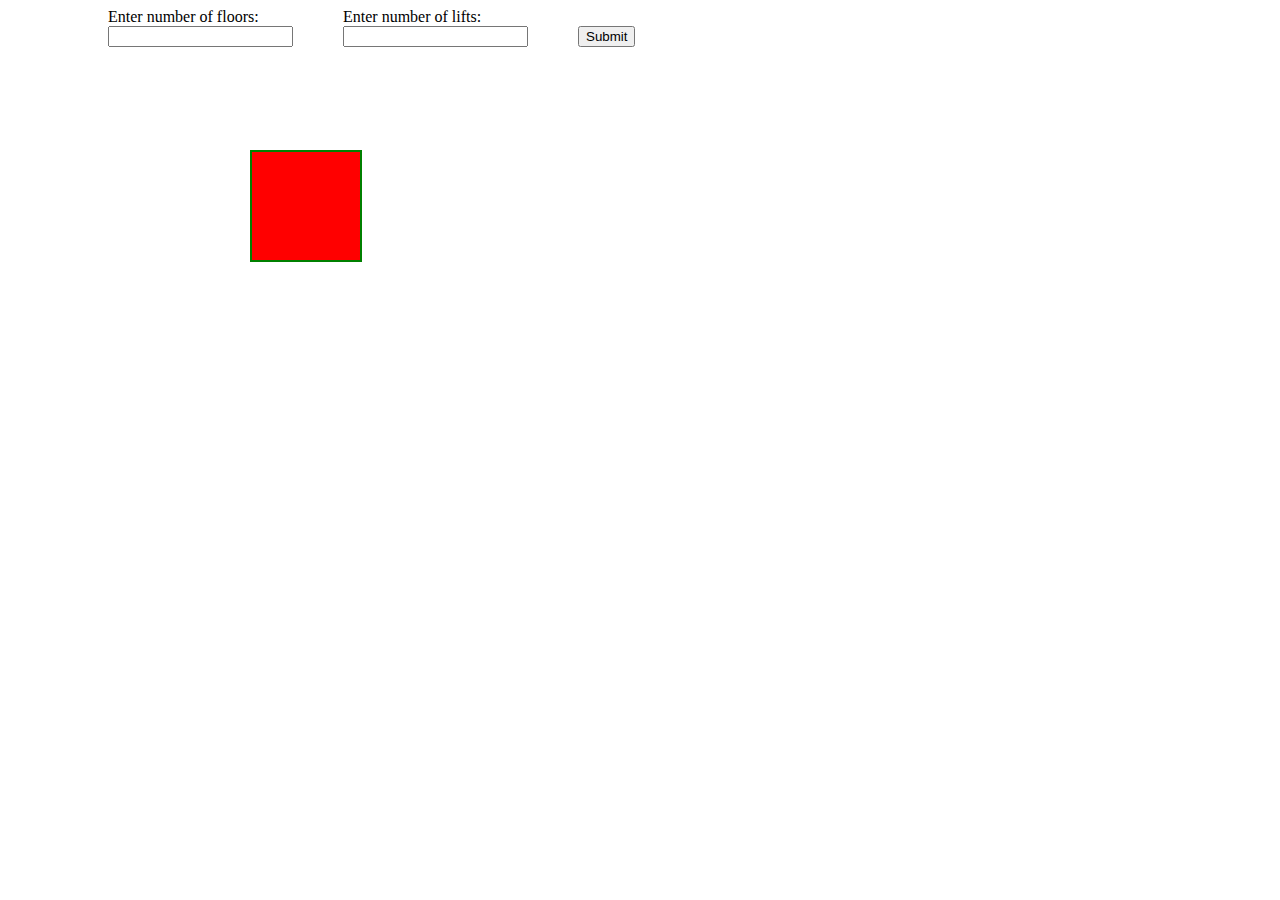
<file: src/index.html>
<!DOCTYPE html>
<head>
  <link rel="stylesheet" href="./css/main.css" />
</head>
<title>Lift Simulation</title>
<body>
  <form id="form" action="" method="get" class="form-example">
    <div class="form-example">
      <label for="floor">Enter number of floors: </label>
      <input type="text" name="floor" id="floor" required />
    </div>
    <div class="form-example">
      <label for="lift">Enter number of lifts: </label>
      <input type="text" name="lift" id="lift" required />
    </div>
    <div class="form-example">
      <input
        id="clickButton"
        type="button"
        value="Submit"
        onclick="colorLift()"
      />
    </div>
  </form>
</body>

<script src="./js/main.js"></script>
</file>
<file: src/css/main.css>
form.form-example {
  display: flex;
  justify-content: flex-start;
  gap: 50px;
  align-items: end;
  padding-left: 100px;
}

div.form-example {
  display: table-row;
}

label,
input {
  display: table-cell;
  margin-bottom: 10px;
}

label {
  padding-right: 10px;
}
</file>
